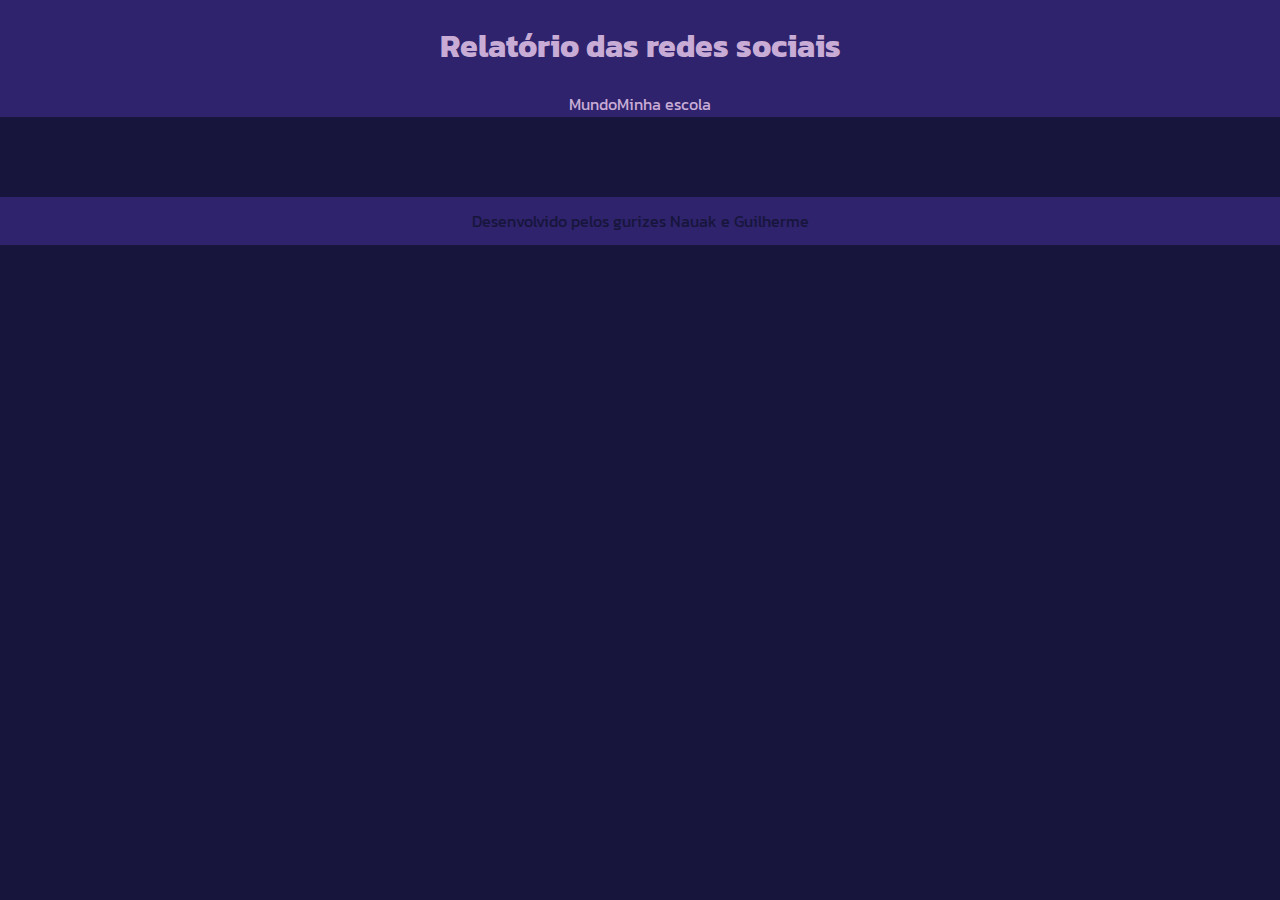
<file: index.html>
<!DOCTYPE html>
<html lang="pt-br">
<head>
    <meta charset="UTF-8">
    <meta name="viewport" content="width=device-width, initial-scale=1.0">
    <link rel="stylesheet" href="style.css">
    <script src="https://cdn.plot.ly/plotly-2.27.0.min.js" charset="utf-8"></script>
    <title>Ciência de dados</title>
</head>
<body>
    <header> <!-- Cabeçalho-->
        <h1>Relatório das redes sociais</h1> <!-- Titulo-->
        <nav>
            <a href="index.html">Mundo</a>
            <a href="#">Minha escola</a>
        </nav>
    </header>
    <main class="graficos-section">
        <section id="graficos-container" class="graficos-container">
            <!-- crie os gráficos aqui -->
        </section>
    </main>
    <footer>
        <p>Desenvolvido pelos gurizes Nauak e Guilherme</p>
    </footer>
    <script type="module" src="graficos/common.js"></script>
    <script type="module" src="graficos/informacoesGlobais.js"></script>
    <script type="module" src="graficos/quantidadeUsuarios.js"></script>
</body>
</html>
</file>
<file: style.css>
@import url('https://fonts.googleapis.com/css2?family=Kanit:ital,wght@0,100;0,200;0,300;0,400;0,500;0,600;0,700;0,800;0,900;1,100;1,200;1,300;1,400;1,500;1,600;1,700;1,800;1,900&display=swap');
:root{
    --bg-color: #17153B;
    --primary-color: #2E236C;
    --secondary-color: #C8ACD6;
    --tipo-fonte: "Kanit", sans-serif;
}
body{
    background-color: var(--bg-color);
    color: var(--secondary-color);
    font-family: var(--tipo-fonte);
    height: 100vh;
    margin: 0;
}
header{
    background-color: var(--primary-color);
    text-align: center;
    padding: 1px;
}
h1{
    font-size: 2rem;
    color: var(--secondary-color);
    font-weight: 700;
}
nav{
    display: flex;
    justify-content: center;
    font-weight: 400;
}
nav a{
    text-decoration: none;
    color: var(--secondary-color);
}
#graficos-container {
    margin: 5rem;
}
.graicos-container_texto {
    font-size: 1.3rem;
    text-align: center;
    padding: 2rem;
    border: var(--secondary-color) solid 2px;
}
span {
    font-weight: bold;
    color: var(--secundary-color);
}

footer {
    display: flex;
    align-items: center;
    justify-content: center;
    background-color: var(--primary-color);
    color: var(--bg-color);
    width: 100%;
    height: 3rem;
    margin-top: 2rem;
}
</file>
